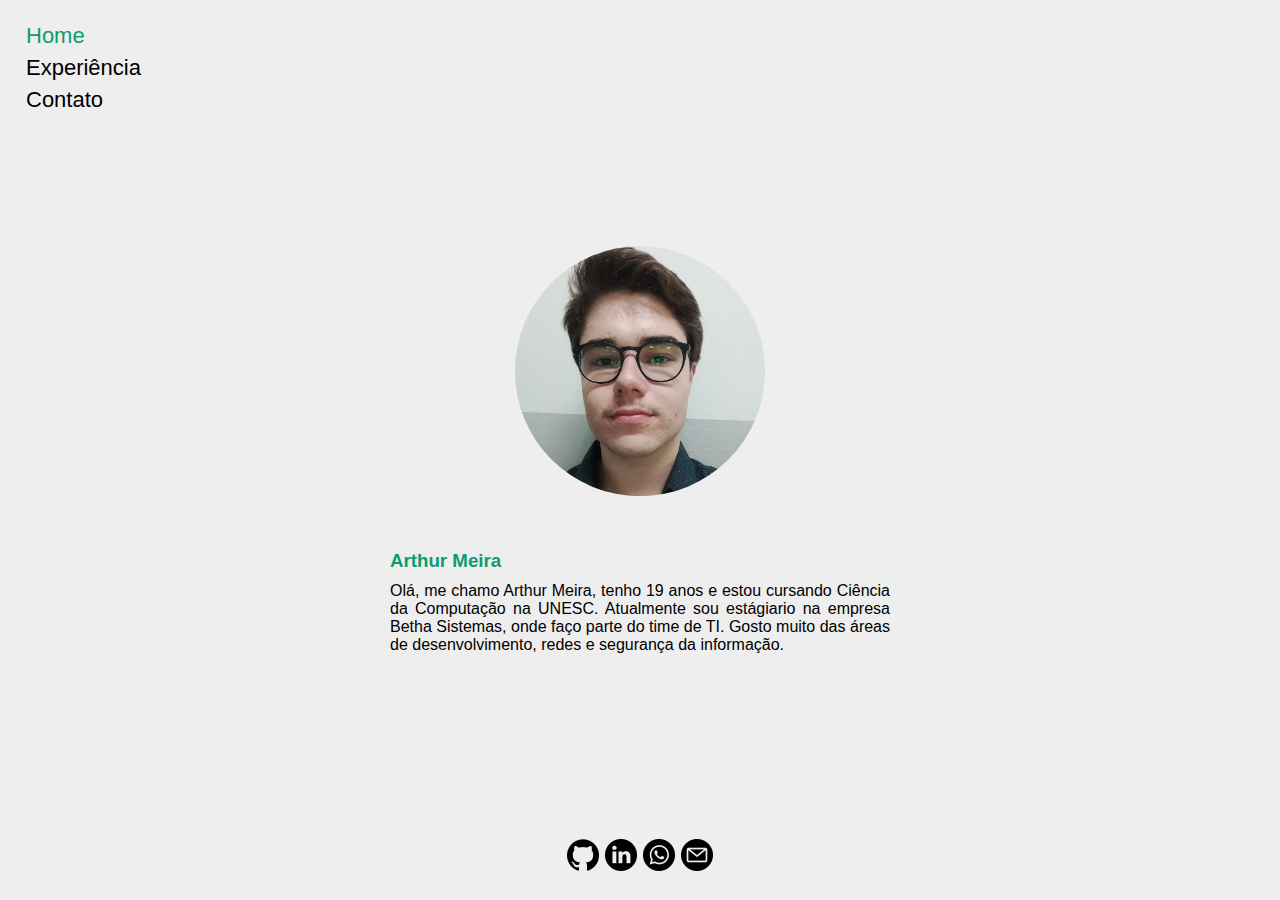
<file: index.html>
<!DOCTYPE html>
<html lang="en">
<head>
    <meta charset="UTF-8">
    <meta name="viewport" content="width=device-width, initial-scale=1.0">
    <title>Arthur Meira</title>
    <link rel="stylesheet" href="/css/style.css">
</head>
<body>
    <header>
        <section>
            <ul>
                <li><a style="color: rgb(15, 156, 109);" href="#">Home</a></li>
                <li><a href="#">Experiência</a></li>
                <li><a href="#">Contato</a></li>
            </ul>
        </section>
    </header>

    <main>
        <section>
            <img src="/img/me.jpg" alt="img">
            
            <article>
                <h3 style="color: rgb(15, 156, 109);">Arthur Meira</h3>
                <p>Olá, me chamo Arthur Meira, tenho 19 anos e estou cursando Ciência da Computação na UNESC.
                   Atualmente sou estágiario na empresa Betha Sistemas, onde faço parte do time de TI.
                   Gosto muito das áreas de desenvolvimento, redes e segurança da informação.
                </p>
            </article>
        </section>
    </main>

    <footer>
       <section>
                <a href="https://github.com/arthurmeira"><img src="/img/github.png" alt="github"></a>
                <a href="https://www.linkedin.com/in/arthur-meira-191737215/"><img src="/img/linkedin.png" alt="github"></a>
                <a href="https://wa.me/5548999414621?text=Ol%C3%A1"><img src="/img/whatsapp (3).png" alt="github"></a>
                <a href="mailto:arthurmeiraprog@gmail.com"><img src="/img/o-email.png" alt="github"></a>
       </section>
    </footer>
</body>
</html>
</file>
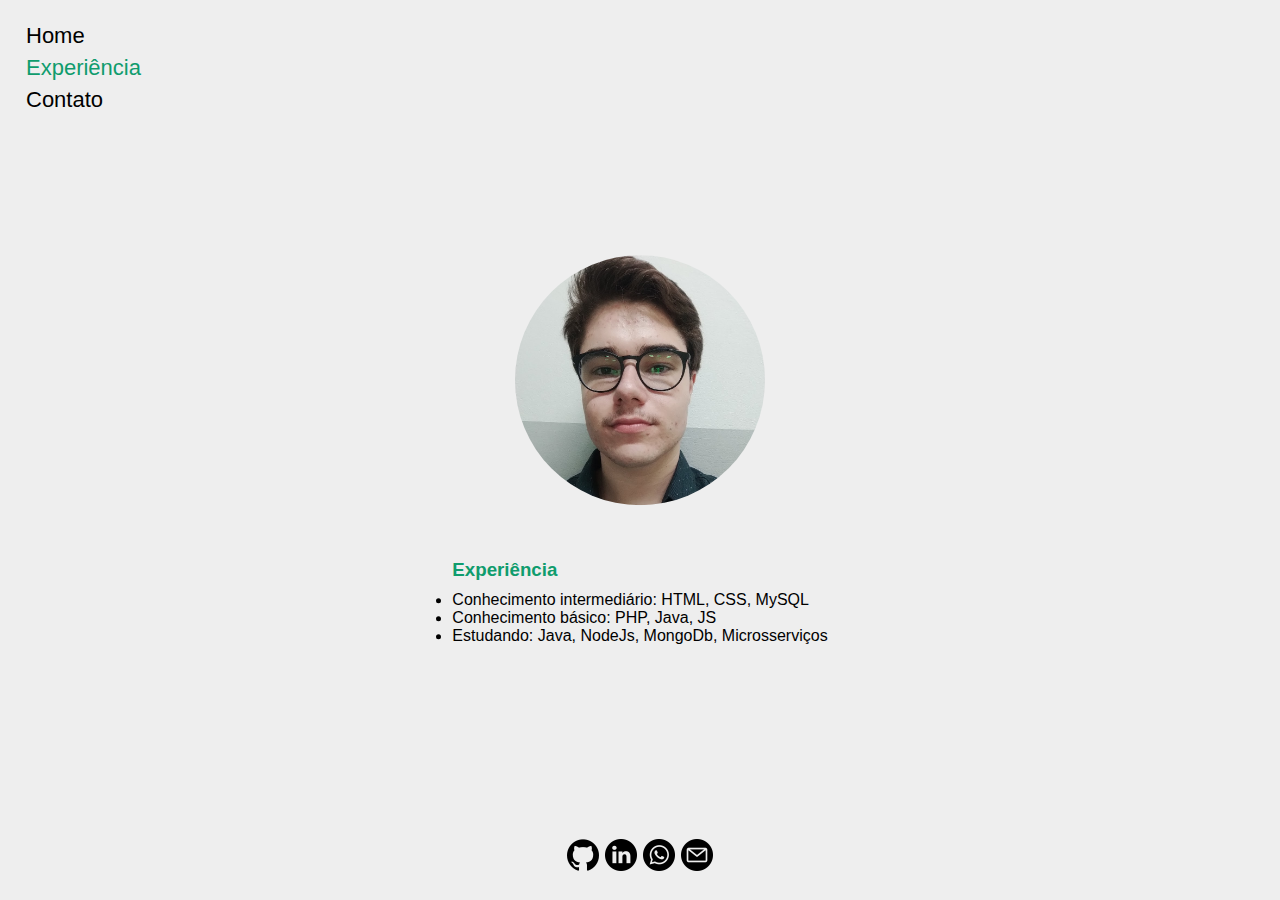
<file: xp.html>
<!DOCTYPE html>
<html lang="en">
<head>
    <meta charset="UTF-8">
    <meta name="viewport" content="width=device-width, initial-scale=1.0">
    <title>Arthur Meira</title>
    <link rel="stylesheet" href="/css/style.css">
</head>
<body>
    <header>
        <section>
            <ul>
                <li><a href="index.html">Home</a></li>
                <li><a style="color: rgb(15, 156, 109);" href="xp.html">Experiência</a></li>
                <li><a href="https://wa.me/5548999414621?text=Ol%C3%A1">Contato</a></li>
            </ul>
        </section>
    </header>

    <main>
        <section>
            <img src="/img/me.jpg" alt="img">
            
            <article>
                <h3 style="color: rgb(15, 156, 109);">Experiência</h3>
                <ul>
                    <li>Conhecimento intermediário: HTML, CSS, MySQL</li>
                    <li>Conhecimento básico: PHP, Java, JS</li>
                    <li>Estudando: Java, NodeJs, MongoDb, Microsserviços</li>
                </ul>
            </article>
        </section>
    </main>

    <footer>
       <section>
                <a href="https://github.com/arthurmeira"><img src="/img/github.png" alt="github"></a>
                <a href="https://www.linkedin.com/in/arthur-meira-191737215/"><img src="/img/linkedin.png" alt="github"></a>
                <a href="https://wa.me/5548999414621?text=Ol%C3%A1"><img src="/img/whatsapp (3).png" alt="github"></a>
                <a href="mailto:arthurmeiraprog@gmail.com"><img src="/img/o-email.png" alt="github"></a>
       </section>
    </footer>
</body>
</html>
</file>
<file: css/style.css>
*{
    padding: 0;
    margin: 0;
    box-sizing: border-box;
}

body{
    font-family: sans-serif;
    background-color: rgb(238, 238, 238);
    width: 100%;
}

header{
    text-align: left;
    padding: 20px;
}

header ul{
    list-style-type: none;
}

header li, a{
    text-decoration: none;
    color: black;
    font-size: 22px;
    padding: 3px;
    transition: color 0.2s;
}

header li, a:hover{
    color: rgb(15, 156, 109);
}

main{
    width: 100%;
    display: flex;
    align-items: center;
    justify-content: center;
    text-align: center;

    position: absolute;
    top: 50%;
    left: 50%;
    transform: translate(-50%, -50%);
}

main img{
    width: 250px;
    border-radius: 50%;
    margin-bottom: 10px;
}

main article{
    text-align: justify;
}

main article h3{
    padding: 40px 0px 10px 0px;
    text-align: left;
}

main article p{
    width: 500px;
}

footer{
    width: 100%;
    bottom: 0;
    position: absolute;
}

footer section{
    width: 100%;    
    display: flex;
    align-items: center;
    justify-content: center;
    padding: 20px;
}

footer section a img{
    width: 32px;

    

}
</file>
